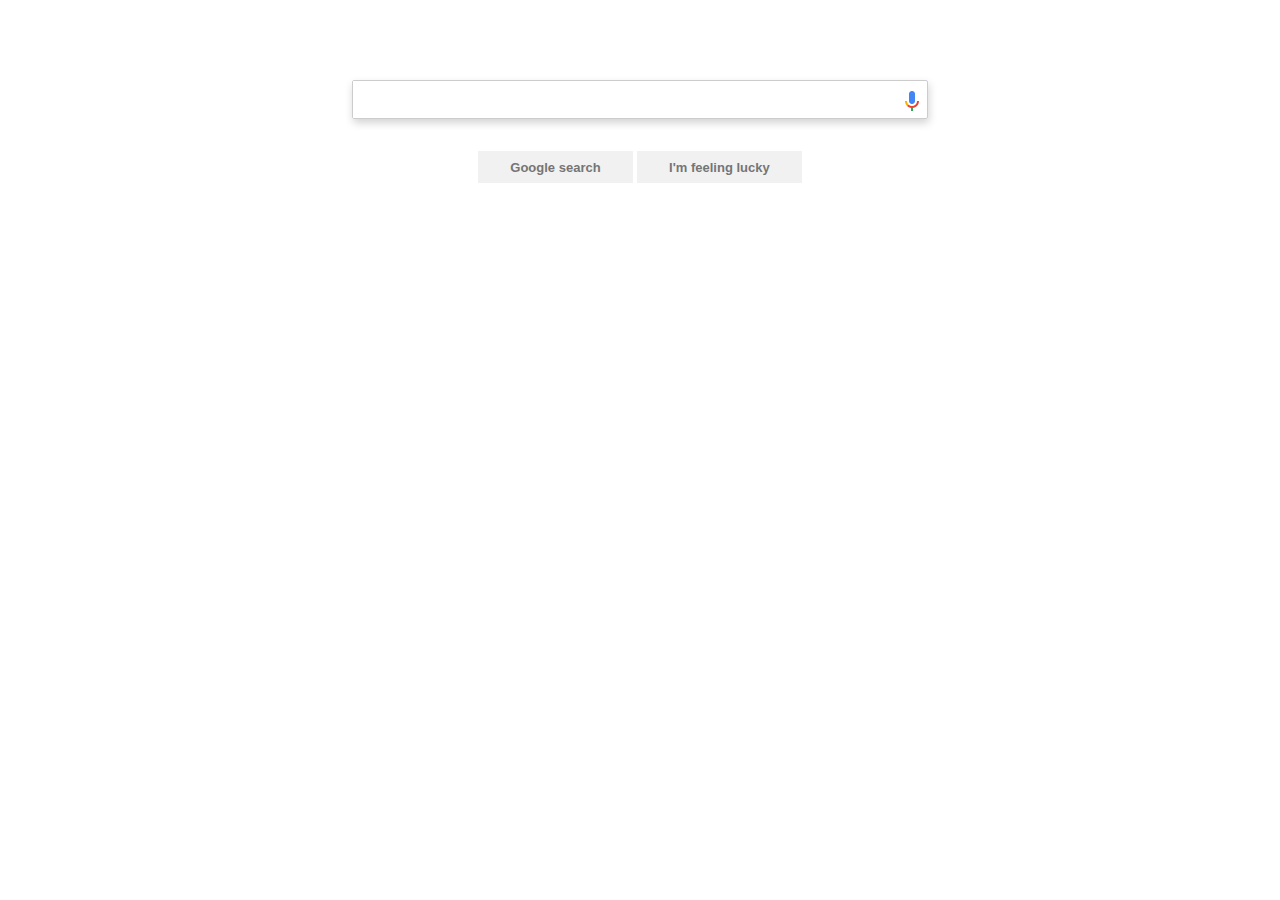
<file: autocomplete_search/index.html>
<!DOCTYPE html>
<html>
	<head>
		<link rel="stylesheet" type="text/css" href="style.css">
	</head>
	<body>
		<div class="search">
			<div class="search__bar">
				<input type="text" class="search__bar__input" />
				<img class="search__bar__microphone" src="images/microphone.png" />
			</div>
			<div class="search__suggestions">
				<ul class="search__suggestions__list">
				</ul>
			</div>
			<div class="search__actions">
				<button class="search__actions__action search__actions__action--search">Google search</button>
				<button class="search__actions__action search__actions__action--lucky">I'm feeling lucky</button>
			</div>
		</div>
		<script src="script.js"></script>
	</body>
</html>
</file>
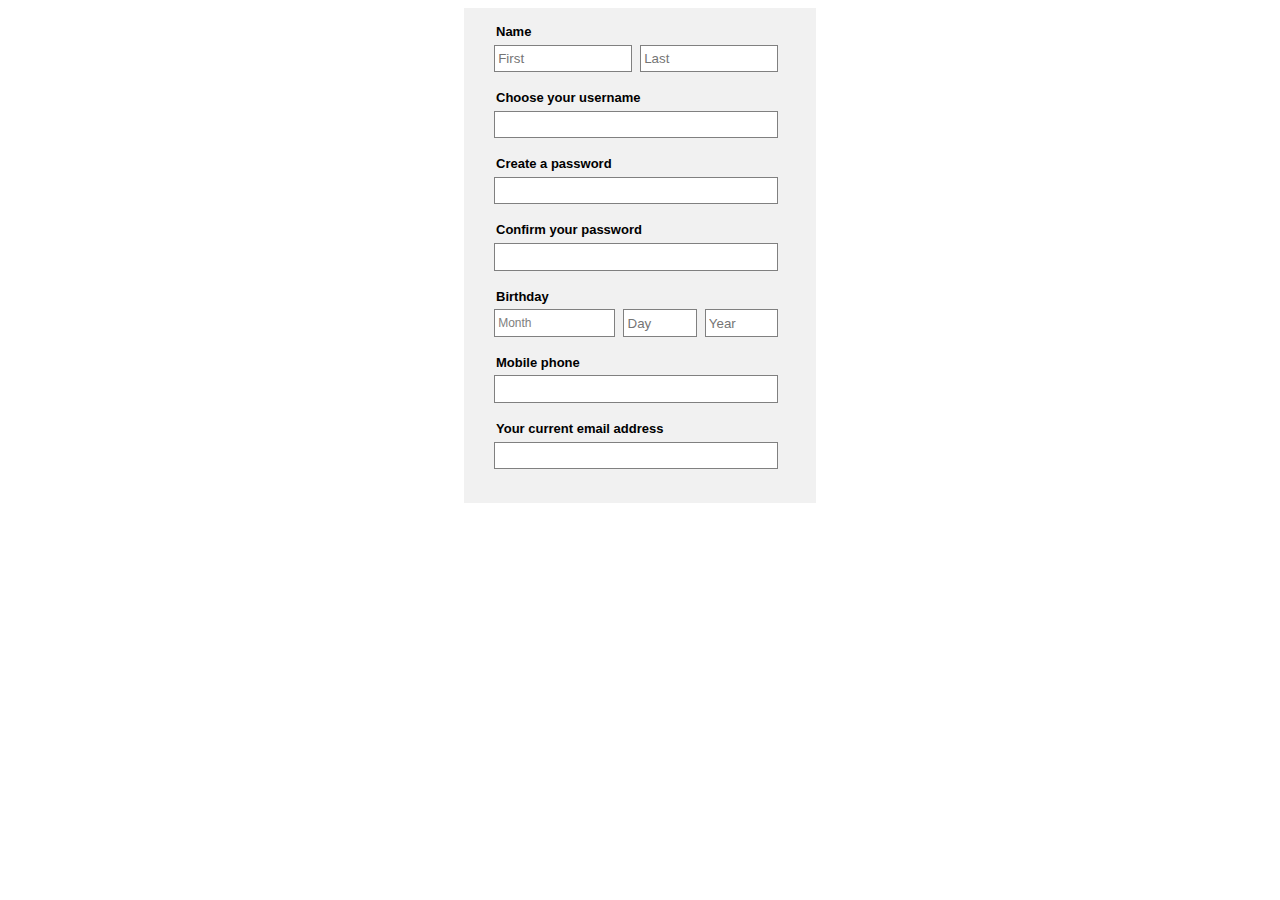
<file: autovalidating_form/index.html>
<!DOCTYPE html>
<html>
<head>
  <link rel="stylesheet" type="text/css" href="style.css">
</head>
<body>
  <div class="wrapper">
    <form class="signup">
      <fieldset class="signup__field signup__field--name">
        <legend class="signup__field__header">Name</legend>
        <div class="signup__field__inputs">
          <input type="text" class="signup__field__inputs__input signup__field__inputs__input--name" data-field="name" placeholder="First" aria-label="First Name"/>
          <input type="text" class="signup__field__inputs__input signup__field__inputs__input--name" data-field="name" placeholder="Last" aria-label="Last Name"/>
        </div>
        <div class="signup__field__error"></div>
      </fieldset>
      <fieldset class="signup__field signup__field--username">
        <legend class="signup__field__header">Choose your username</legend>
        <div class="signup__field__inputs">
          <input type="text" class="signup__field__inputs__input signup__field__inputs__input--username" data-field="username" aria-label="Username"/>
        </div>
        <div class="signup__field__error"></div>
      </fieldset>
      <fieldset class="signup__field signup__field--password">
        <legend class="signup__field__header">Create a password</legend>
        <div class="signup__field__inputs">
          <input type="password" class="signup__field__inputs__input signup__field__inputs__input--password" data-field="password" aria-label="Password"/>
        </div>
        <div class="signup__field__guide signup__field__guide--password"></div>
        <div class="signup__field__error"></div>
      </fieldset>
      <fieldset class="signup__field signup__field--confirm-password">
        <legend class="signup__field__header">Confirm your password</legend>
        <div class="signup__field__inputs">
          <input type="password" class="signup__field__inputs__input signup__field__inputs__input--confirm-password" data-field="confirmPassword" aria-label="Confirm Password"/>
        </div>
        <div class="signup__field__error"></div>
      </fieldset>
      <fieldset class="signup__field signup__field--birthday">
        <legend class="signup__field__header">Birthday</legend>
        <div class="signup__field__inputs">
          <div class="signup__field__inputs__input signup__field__inputs__selection signup__field__inputs__selection--month" data-field="month">Month</div>
          <input type="hidden" class="signup__field__inputs__input--birth-month" aria-label="Month"/>
          <input type="text" class="signup__field__inputs__input signup__field__inputs__input--birth-day" data-field="day" placeholder="Day" aria-label="Day"/>
          <input type="text" class="signup__field__inputs__input signup__field__inputs__input--birth-year" data-field="year" placeholder="Year" aria-label="Year"/>
        </div>
        <div class="signup__field__error"></div>
      </fieldset>
      <fieldset class="signup__field signup__field--phone">
        <legend class="signup__field__header">Mobile phone</legend>
        <div class="signup__field__inputs">
          <input type="text" class="signup__field__inputs__input signup__field__inputs__input--phone" data-field="phoneNumber" aria-label="Phone"/>
        </div>
        <div class="signup__field__error"></div>
      </fieldset>
      <fieldset class="signup__field signup__field--current-email">
        <legend class="signup__field__header">Your current email address</legend>
        <div class="signup__field__inputs">
          <input type="text" class="signup__field__inputs__input signup__field__inputs__input--current-email" data-field="email" aria-label="Email"/>
        </div>
        <div class="signup__field__error"></div>
      </fieldset>
    </form>
  </div>
  <script src="script.js"></script>
</body>
</html>
</file>
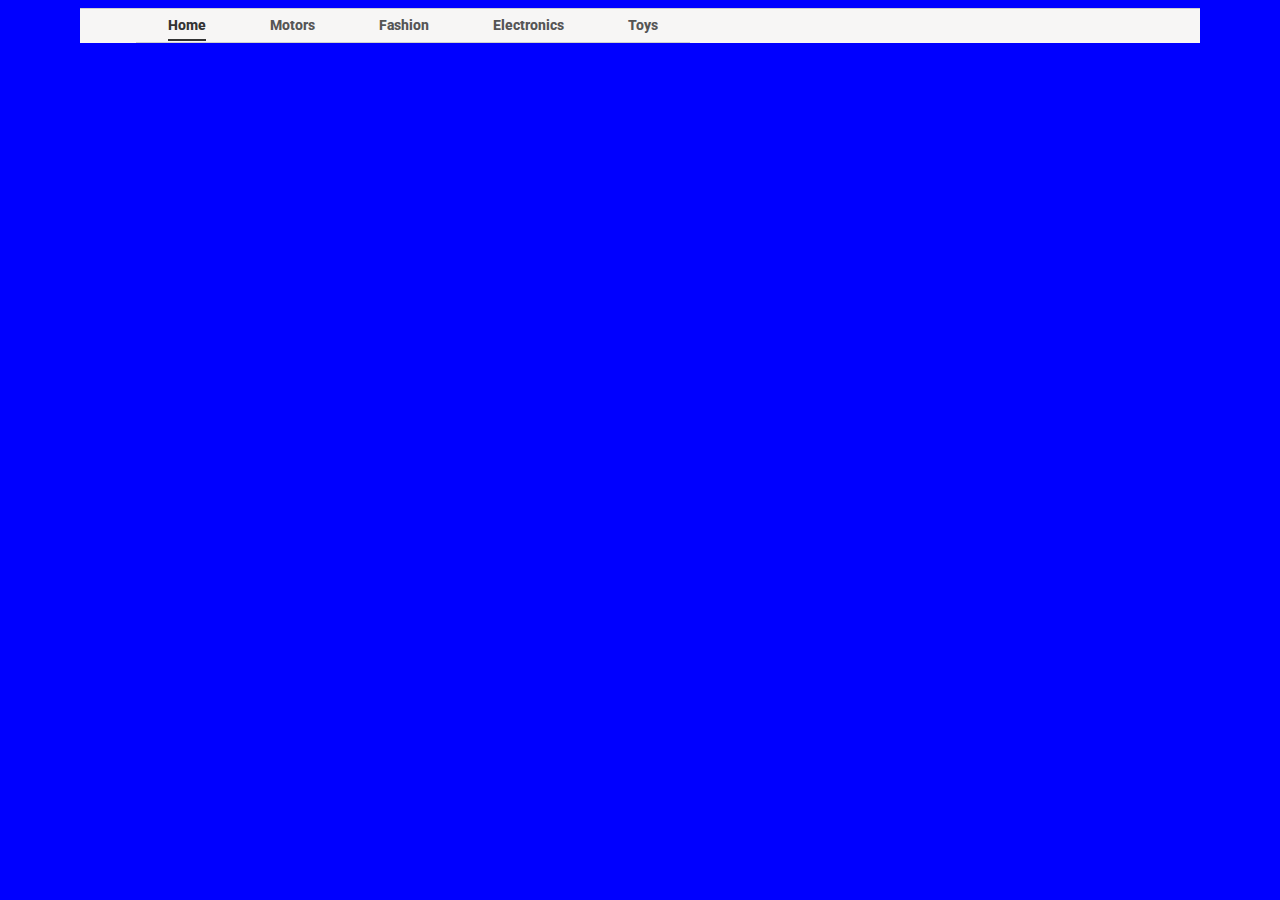
<file: dropdown_menu/index.html>
<html>
  <head>
    <link href="https://fonts.googleapis.com/css?family=Roboto" rel="stylesheet">
    <link rel="stylesheet" type="text/css" href="style.css">
  </head>
 <body>
  <div class="menu">
    <div class="menu__main">
      <div class="menu__main__item menu__main__item--current menu__main__item--home">
        <a class="menu__main__item__link" href="#">Home</a>
      </div><div class="menu__main__item menu__main__item--motors">
        <a class="menu__main__item__link" href="#">Motors</a>
      </div><div class="menu__main__item menu__main__item--fashion">
        <a class="menu__main__item__link" href="#">Fashion</a>
      </div><div class="menu__main__item menu__main__item--electronics">
        <a class="menu__main__item__link" href="#">Electronics</a>
      </div><div class="menu__main__item menu__main__item--toys">
        <a class="menu__main__item__link" href="#">Toys</a>
      </div>
    </div>
    <div class="menu__sub">
      <div class="menu__sub__categories">
        <div class="menu__sub__categories__top menu__sub__categories__category">
          <h3 class="menu__sub__categories__header">
            Top Categories
          </h3>
          <ul class="menu__sub__categories__items menu__sub__categories__items--top">
          </ul>
        </div>
        <div class="menu__sub__categories__additional menu__sub__categories__category">
          <h3 class="menu__sub__categories__header">
            Additional Categories
          </h3>
          <ul class="menu__sub__categories__items menu__sub__categories__items--additional">
          </ul>
        </div>
      </div>
      <div class="menu__sub__visual">
        <img class="menu__sub__visual__img" src="images/submenu1.png"/>
      </div>
    </div>
   </div>
   <script src="script.js"></script>
 </body>
</html>
</file>
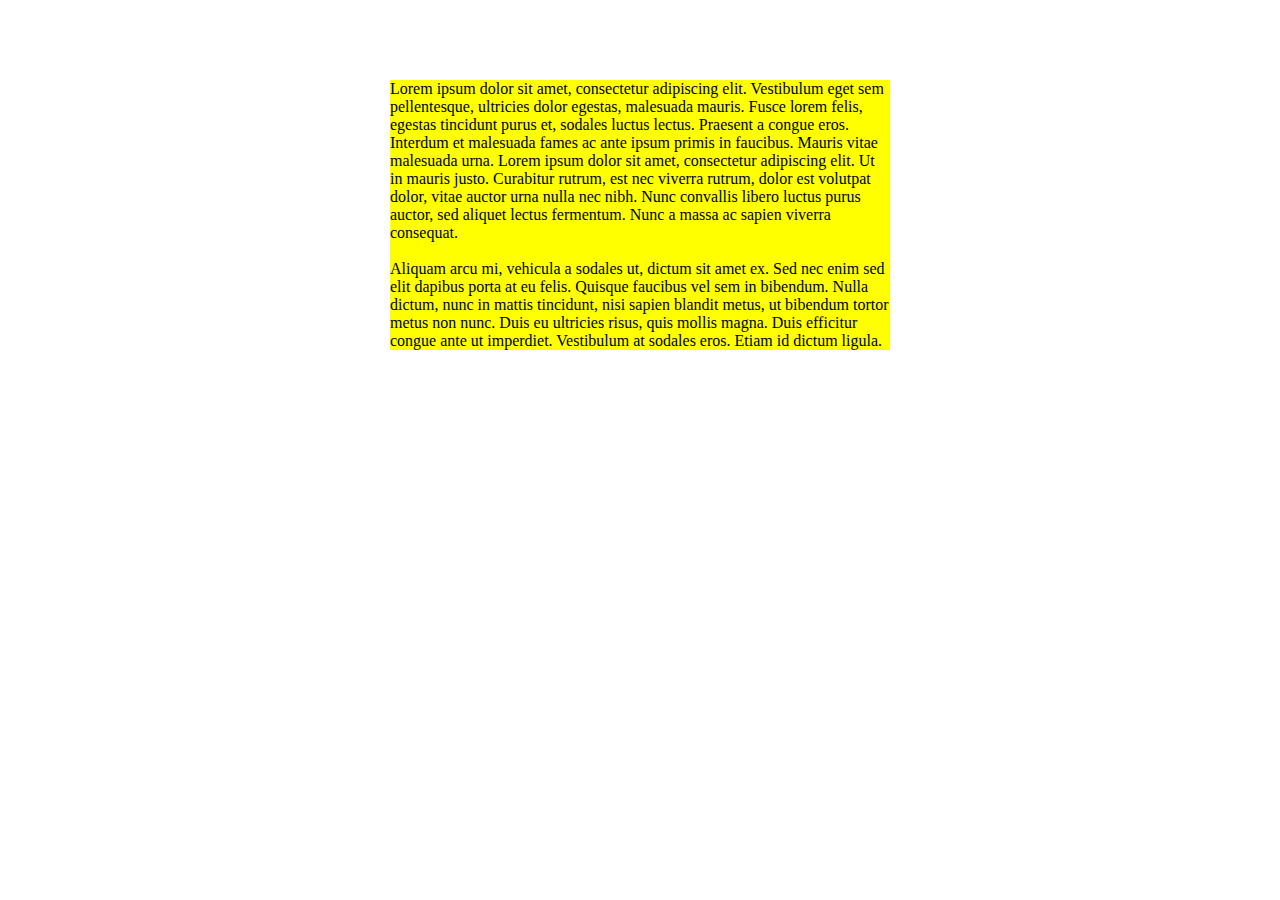
<file: tooltips/index.html>
<!DOCTYPE html>
<html>
<head>
  <link rel="stylesheet" type="text/css" href="style.css">
</head>
<body>
  <div class="article">
    <div>
      Lorem ipsum dolor sit amet, consectetur adipiscing elit. Vestibulum eget sem pellentesque, ultricies dolor egestas, malesuada mauris. Fusce lorem felis, egestas tincidunt purus et, sodales luctus lectus. Praesent a congue eros. Interdum et malesuada fames ac ante ipsum primis in faucibus. Mauris vitae malesuada urna. Lorem ipsum dolor sit amet, consectetur adipiscing elit. Ut in mauris justo. Curabitur rutrum, est nec viverra rutrum, dolor est volutpat dolor, vitae auctor urna nulla nec nibh. Nunc convallis libero luctus purus auctor, sed aliquet lectus fermentum. Nunc a massa ac sapien viverra consequat.
    </div>
    <br>
    <div>
      Aliquam arcu mi, vehicula a sodales ut, dictum sit amet ex. Sed nec enim sed elit dapibus porta at eu felis. Quisque faucibus vel sem in bibendum. Nulla dictum, nunc in mattis tincidunt, nisi sapien blandit metus, ut bibendum tortor metus non nunc. Duis eu ultricies risus, quis mollis magna. Duis efficitur congue ante ut imperdiet. Vestibulum at sodales eros. Etiam id dictum ligula.
    </div>
  </div>
  <script src="script.js"></script>
</body>
</html>
</file>
<file: autocomplete_search/style.css>
:root {
	--light-grey:  #ccc;
	--item-hover-grey: #E6E6E6;
	--button-grey: #757575;
	--button-bg-grey: #f1f1f1;
	--microphone-width: 1.5rem;
}

.search {
	width: 36rem;
	margin: 0 auto;
	margin-top: 5rem;
	font-family: Arial;
}

.search--autosuggest {
	box-shadow: 1px 4px 8px #D3D3D3;
}

.search__bar {
	position: relative;
	border: 1px solid var(--light-grey);
	border-radius: 2px;
	box-shadow: 1px 4px 8px #D3D3D3;
}

.search__bar--autosuggest {
	box-shadow: none;
}

.search__bar__input {
	border: none;
	width: calc(100% - var(--microphone-width) - 0.7rem);
	padding: 0.6rem;
	padding-right: calc(var(--microphone-width) - 0.1rem);
	font-size: 16px;
	font-family: Arial;
	outline: none;
}

.search__bar__microphone {
	width: var(--microphone-width);
	position: absolute;
	right: 0.2rem;
	top: 0.5rem;
}

.search__suggestions {
	border: 1px solid var(--light-grey);
	border-top: 0;
	border-bottom: 0;
	font-size: 16px;
	font: Arial;
}

.search__suggestions__list {
	padding-right: 1rem;
	line-height: 1.5;
	list-style-type: none;
	margin: 0;
	padding: 0;
}

.search__suggestions__list__result {
	padding-left: 1rem;
}

.search__suggestions__list__result:hover {
	background: var(--item-hover-grey);
	cursor: default;
}

.search__actions {
	margin-top: 2rem;
	text-align: center;
}

.search__actions--autosuggest {
	margin: 0;
	border: 1px solid var(--light-grey);
	border-top: 0;
	padding: 1rem 0 0.1rem 0;
}

.search__actions__action {
	height: 2rem;
	font-size: 13px;
	font-weight: bold;
	font-family: Arial;
	color: var(--button-grey);
	background: var(--button-bg-grey);
	padding: 0.4rem 2rem;
	outline: none;
	border: none;
	margin: 0.2 0.2rem;
}

.search__actions__action:hover {
	color: black;
	box-shadow: 0 0 1px #A9A9A9;
}
</file>
<file: autovalidating_form/style.css>
:root {
  --error-red: #DB4C3F;
  --light-grey: #F1F1F1;
  --border-grey: #B9B9B9;
}

body {
  font-family: Arial;
}

.wrapper {
  background: var(--light-grey);
  padding: 1rem;
  width: 20rem;
  margin: 0 auto;
}

.signup__field {
  border: none;
}

.signup__field__header {
  font-size: 13px;
  font-weight: bold;
}

.signup__field__inputs {
  display: flex;
  flex-direction: row;
}

.signup__field__inputs__input {
  flex-grow: 1;
  flex-shrink: 1;
  width: 2rem;
  height: 1.2rem;
  background: white;
  border: 1px solid grey;
  padding: 0.2rem;
  margin-right: 0.5rem;
}

.signup__field__inputs__input:hover {
  border: 1px solid var(--border-grey);
}

.signup__field__inputs__input:focus {
  box-shadow: 1px 1px 4px #D0D0D0 inset;
  border: 1px solid var(--border-grey);
  outline: none;
}

.signup__field__inputs__selection--month {
  font-size: 12px;
  width: 5rem;
  color: grey;
  line-height: 1.7;
}

.signup__field__inputs__selection--month:hover {
  cursor: pointer;
}

.signup__field__inputs__input--error {
  border: 1px solid var(--error-red);
}

.signup__field__error {
  color: var(--error-red);
  font-size: 13px;
  margin-top: 0.5rem;
}

.signup__selector {
  position: absolute;
  width: 10rem;
  font-size: 13px;
  background: white;
  color: #333;
  border: 1px solid var(--border-grey);
  box-shadow: 1px 1px 4px #D0D0D0;
}

.signup__selector__list {
  padding: 0;
  margin: 0;
}

.signup__selector__list__item {
  list-style-type: none;
  padding: 0.3rem;
}
</file>
<file: dropdown_menu/style.css>
:root {
  --dark-grey: #333333;
  --light-grey: #555;
  --border-grey: #CFCFCF;
}

* {
  font-family: Roboto;
  box-sizing: border-box;
}

body {
  background: blue;
  height: 500px;
}

.menu {
  margin: 0 auto;
  width: 70rem;
  background: #F7F6F5;
  border-top: 1px solid var(--border-grey);
}

.menu__main {
  width: 90%;
  margin: 0 auto;
}

.menu__main__item {
  display: inline-block;
  padding: 0.5rem 2rem;
  border-bottom: 1px solid var(--border-grey);
}

.menu__main__item--active,
.menu__main__item:hover {
  background: white;
  border-bottom: none;
  border-right: 1px solid var(--border-grey);
  border-left: 1px solid var(--border-grey);
  margin: 0 -1px;
}

.menu__main__item--current .menu__main__item__link {
  color: var(--dark-grey);
  border-bottom: 2px solid #333;
  padding-bottom: 0.3rem;
}

.menu__main__item__link {
  text-decoration: none;
  color: var(--light-grey);
  font-family: Roboto;
  font-size: 0.9rem;
  font-weight: 800;
}

.menu__main__item__link:hover {
  text-decoration: underline;
  color: #1C60BB;
}

.menu__sub {
  height: 18rem;
  background: white;
  display: none;
}

.menu__sub__categories {
  vertical-align: top;
  display: inline-block;
  width: calc(40% - 1rem - 2px);
  padding: 0.8rem;
  margin-left: 1rem;
}

.menu__sub__visual {
  display: inline-block;
  width: calc(60% - 2px);
  padding: 0.5rem;
  height: 100%;
}

.menu__sub__visual__img {
  width: 100%;
  height: 100%;
}

.menu__sub__categories__category {
  display: inline-block;
  width: calc(50% - 2px);
  vertical-align: top;
}

.menu__sub__categories__header {
  font-size: 0.9rem;
  border-bottom: 1px solid var(--light-grey);
  margin-right: 1rem;
  padding-bottom: 1rem;
}

.menu__sub__categories__items {
  list-style: none;
  padding: 0;
  line-height: 1.6rem;
  color: var(--light-grey);
}

.menu__sub__categories__item__link {
  text-decoration: none;
  color: var(--light-grey);
  font-size: 0.8rem;
  font-weight: 800;
}

.menu__sub__categories__item__link:hover {
  text-decoration: underline;
}
</file>
<file: tooltips/style.css>
:root {
  --tool-tip-color: #323230;
  --tool-tip-divider-color: #666;
}

@keyframes slideup {
  from {
    opacity: 0.5;
    transform: translate(0px, 10px);
  }
  90% {
    transform: translate(0px, -1px);
  }
  to {
    opacity: 1;
    transform: translate(0px, 0px);
  }
}

.tooltip {
  animation: slideup 0.1s;
  transition: linear 0.08s;
  user-select: none;
  width:  10rem;
  height: 2rem;
  background: var(--tool-tip-color);
  text-align: center;
  position: absolute;
  border-radius: 5px;
  padding: 0.2rem;
  padding-top: 0.5rem;
}

.tooltip__tail {
  animation: slideup 0.1s;
  transition: linear 0.08s;
  width: 0;
  height: 0;
  position: absolute;
  border-left: 10px solid transparent;
  border-right: 10px solid transparent;
  border-top: 10px solid var(--tool-tip-color);
}

.tooltip__icon {
  vertical-align: bottom;
  display: inline-block;
  width: 2rem;
  height: 2rem;
  text-align: center;
}

.tooltip__divider {
  display: inline-block;
  width: 0.1rem;
  height: 80%;
  vertical-align: top;
  border-left: 1px solid var(--tool-tip-divider-color);
}

.tooltip__icon__svg {
  width: 100%;
  height: 100%;
  fill: white;
}

.article {
  margin: 0 auto;
  width: 500px;
  background: yellow;
  margin-top: 5rem;
}
</file>
